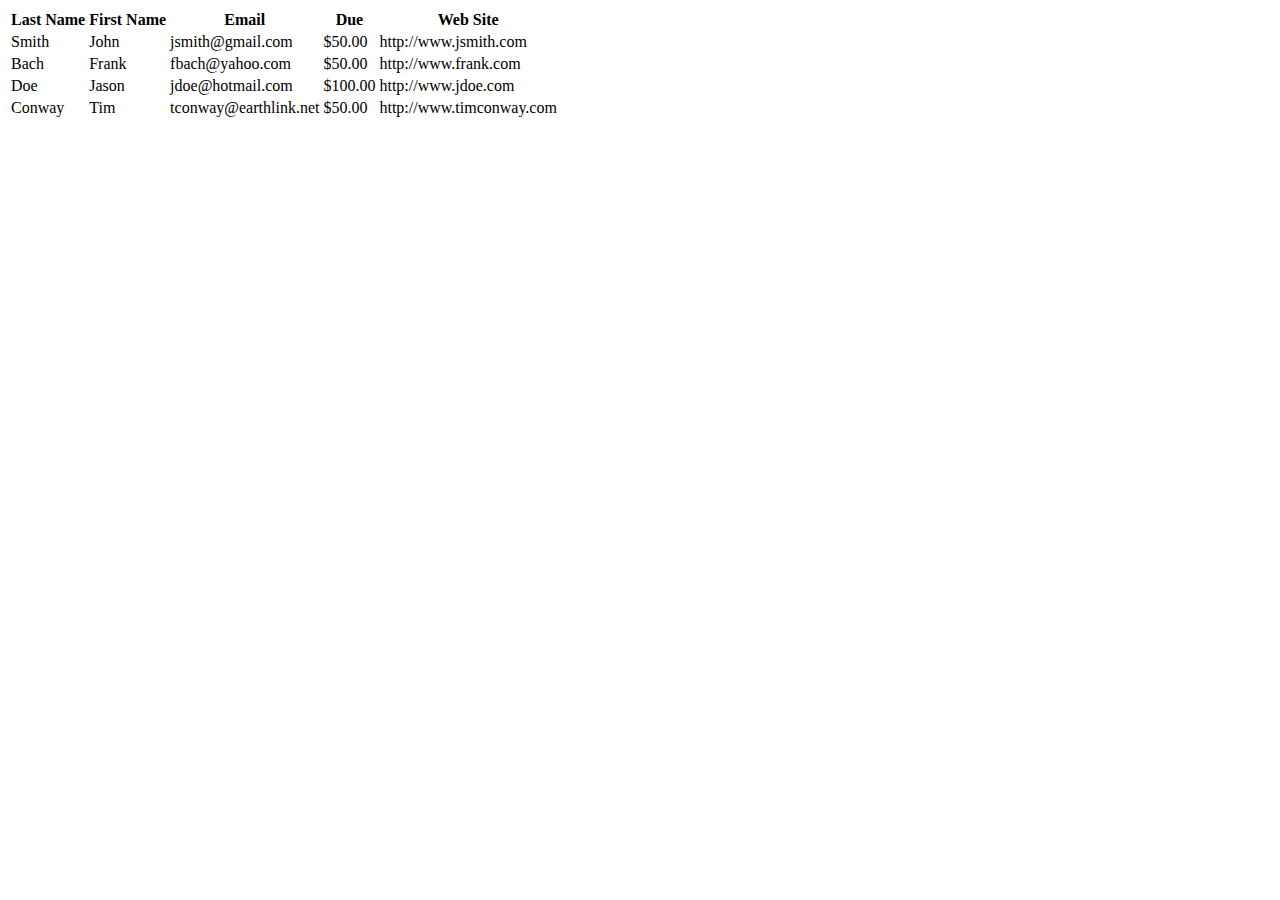
<file: src/main/webapp/grid-test.html>
<!DOCTYPE html>
<html>
<head>
<meta charset="UTF-8">
<script type="text/javascript" src="js/lib/jquery.1.7.2.min.js"></script>
<script type="text/javascript" src="js/lib/jquery.tablesorter.js"></script>
<script type="text/javascript">
	$(document).ready(function() {
		$("#myTable").tablesorter();
	});
</script>
<title>Insert title here</title>
</head>
<body>
	<table id="myTable" class="tablesorter">
		<thead>
			<tr>
				<th>Last Name</th>
				<th>First Name</th>
				<th>Email</th>
				<th>Due</th>
				<th>Web Site</th>
			</tr>
		</thead>
		<tbody>
			<tr>
				<td>Smith</td>
				<td>John</td>
				<td>jsmith@gmail.com</td>
				<td>$50.00</td>
				<td>http://www.jsmith.com</td>
			</tr>
			<tr>
				<td>Bach</td>
				<td>Frank</td>
				<td>fbach@yahoo.com</td>
				<td>$50.00</td>
				<td>http://www.frank.com</td>
			</tr>
			<tr>
				<td>Doe</td>
				<td>Jason</td>
				<td>jdoe@hotmail.com</td>
				<td>$100.00</td>
				<td>http://www.jdoe.com</td>
			</tr>
			<tr>
				<td>Conway</td>
				<td>Tim</td>
				<td>tconway@earthlink.net</td>
				<td>$50.00</td>
				<td>http://www.timconway.com</td>
			</tr>
		</tbody>
	</table>
</body>
</html>
</file>
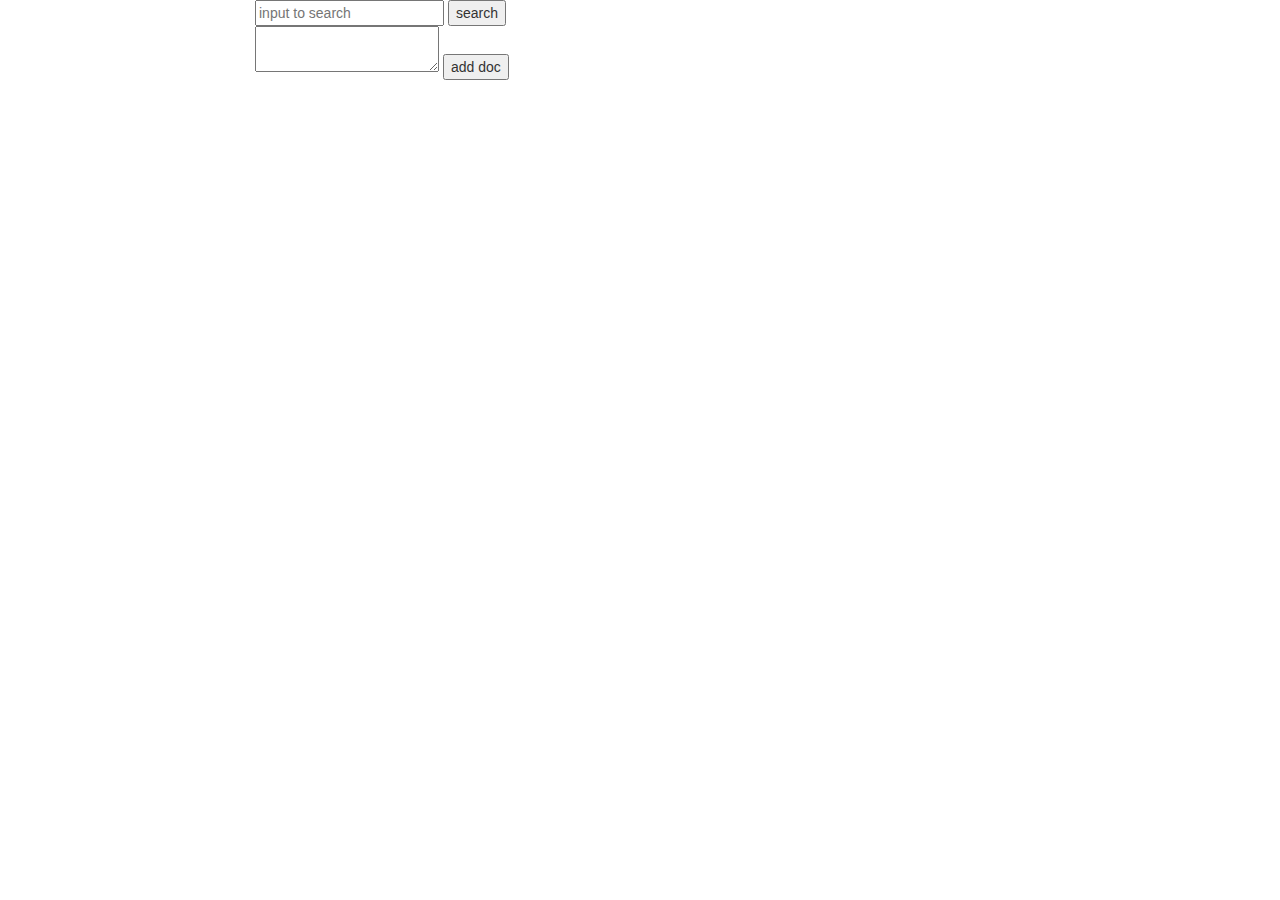
<file: src/main/webapp/lucene.html>
<!DOCTYPE html>
<html>
<head>
<meta charset="UTF-8">
<title>lucene test</title>
<link href="bootstrap/css/bootstrap.css" rel="stylesheet">
<link href="bootstrap/css/bootstrap-theme.css" rel="stylesheet">
<script src="js/jquery-1.11.1.js"></script>
<script src="bootstrap/js/bootstrap.js"></script>
<style type="text/css">
	.container{
		margin:0 auto;
		width:800px;
	}
	button{
	
	}
</style>
</head>
<body>
	<div class="container">
		<div class="search">
			<input class='q' type="text" placeholder="input to search">
			<button class="search-btn">search</button>
		</div>
		<div class="index">
			<textarea class='content'></textarea>
			<button class="doIndex">add doc</button>
			<label class="msg"></label>
		</div>
	</div>
</body>
<script type="text/javascript">
	
	$(document).ready(function(){
		$('body').on('click', '.search-btn', function(){
			search();
		})
		$('body').on('click', '.doIndex', function(){
			index();
		})
	});
	
	function search(){
		var q = $('.q').val();
		$.ajax({
			url:"lucene/search",
			dataType:"json",
			data:"q="+q,
			success:function(d){
				console.log(d);
			}
		});
	}
	function index(){
		var content = $('.content').val();
		var data = JSON.stringify({
			content:content
		});
		$.ajax({
			url:"lucene/index",
			type:"POST",
			dataType:"json",
			data:"data="+data,
			success:function(d){
				console.log(d);
			}
		});
	}
	
	
</script>






</html>
</file>
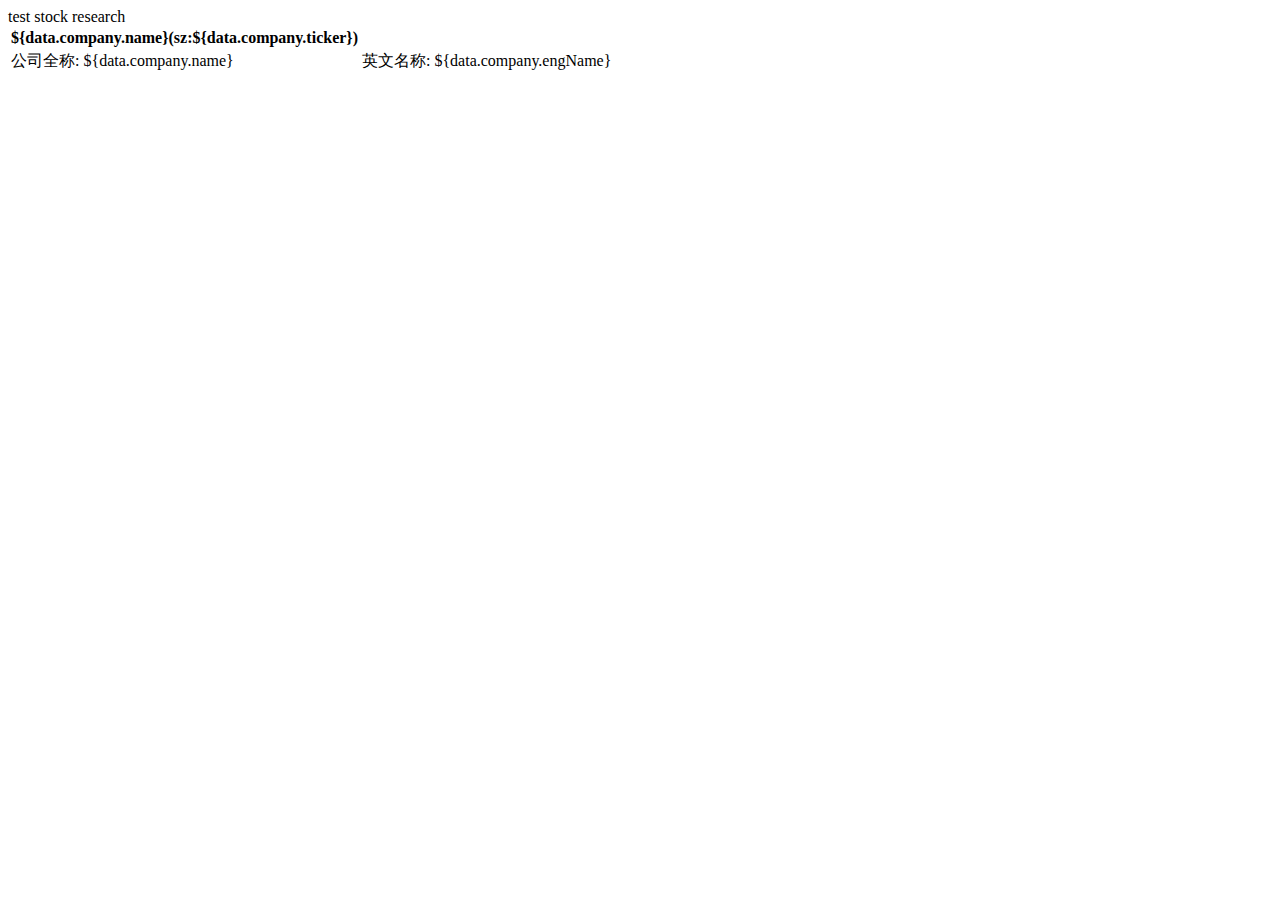
<file: src/main/webapp/test.html>
<!DOCTYPE html>
<html>
<head>
<meta charset="UTF-8">
<title>Insert title here</title>
</head>
<body>
test stock research

<table class="table">
				<thead>
					<tr class="company-title" data-id="${data.company.companyId}">
						<th>${data.company.name}(sz:${data.company.ticker})</th>
						<th></th>
					</tr>
				</thead>
				<tbody>
					<tr>
						<td>公司全称: ${data.company.name}</td>
						<td>英文名称: ${data.company.engName}</td>
					</tr>
					 
				</tbody>
			</table>
			
</body>
</html>
</file>
